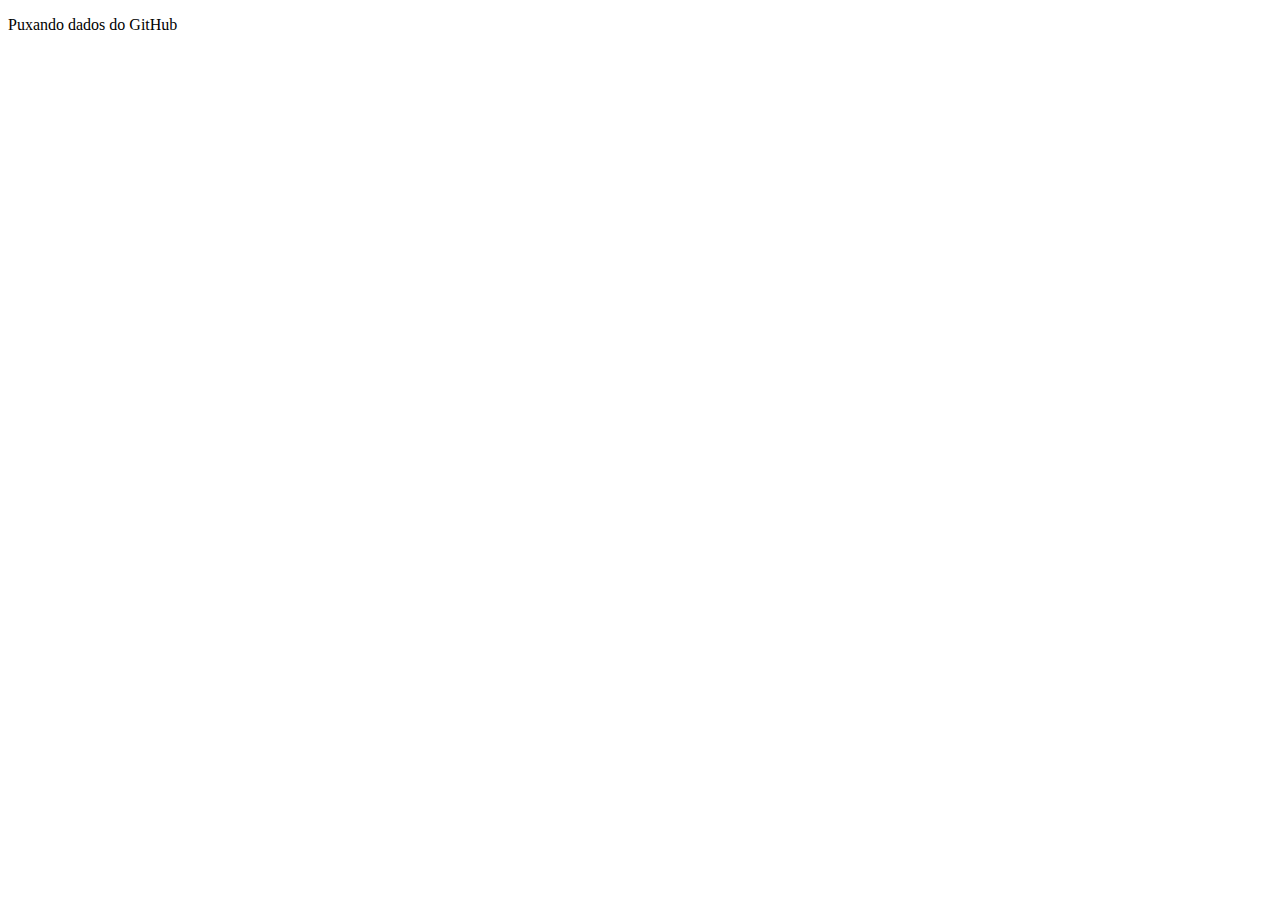
<file: index.html>
<!DOCTYPE html>
<html lang="pt-br">
  <head>
    <meta charset="UTF-8" />
    <meta name="viewport" content="width=device-width, initial-scale=1.0" />

    <title>Assincronia e Fetch</title>
  </head>
  <body>
    <p>Puxando dados do GitHub</p>

    <script src="script.js"></script>
  </body>
</html>
</file>
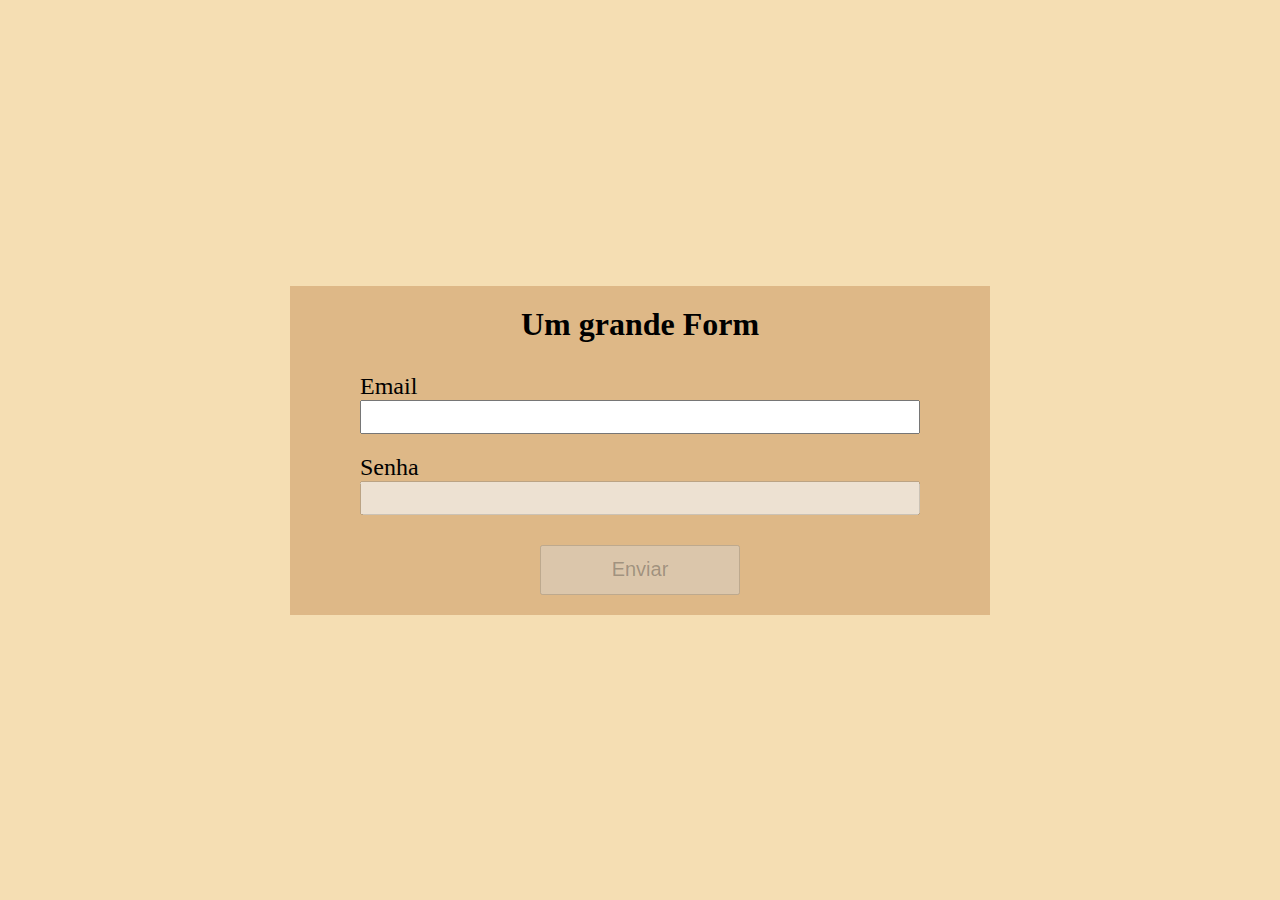
<file: mini-form/index.html>
<!DOCTYPE html>
<html lang="pt-br">
  <head>
    <meta charset="UTF-8" />
    <meta name="viewport" content="width=device-width, initial-scale=1.0" />

    <link rel="stylesheet" href="style.css" />

    <title>Teste de Form</title>
  </head>
  <body>
    <div class="container">
      <form id="formulario">
        <h1 id="titulo">Um grande Form</h1>
        <div class="entrada">
          <label for="email">Email</label>
          <input type="email" id="email" required />
        </div>
        <div class="entrada">
          <label for="senha">Senha</label>
          <input type="password" id="senha" required disabled/>
        </div>
        <button type="submit" id="butao" disabled>Enviar</button>
      </form>

      <div id="telinha" class="esconder">
        <p id="espacoEmail"></p>
        <p id="espacoSenha"></p>
      </div>
    </div>

    <script src="script.js"></script>
  </body>
</html>
</file>
<file: mini-form/style.css>
* {
    margin: 0;
    padding: 0;
}

.container {
    height: 100vh;
    width: 100%;

    display: flex;
    flex-direction: column;
    align-items: center;
    justify-content: center;

    background-color: wheat;
}

.container h1 {
    margin-bottom: 30px;
}

form {
    width: 700px;

    display: flex;
    flex-direction: column;
    align-items: center;

    padding-top: 20px;
    padding-bottom: 20px;

    background-color: burlywood;
}

form .entrada {
    width: 80%;

    display: flex;
    flex-direction: column;

    margin-bottom: 20px;

    font-size: 24px;
}

form .entrada input {
    height: 30px;

    padding-left: 10px;
    padding-right: 10px;

    outline: none;

    font-size: 20px;
}

form button {
    height: 50px;
    width: 200px;

    margin-top: 10px;

    font-size: 20px;
}

#telinha {
    flex-direction: column;
    align-items: center;
    justify-content: space-evenly;

    width: 250px;
    height: 250px;

    background-color: burlywood;

    margin-top: 20px;

    font-size: 24px;
}

.exibir {
    display: flex;
}

.esconder {
    display: none;
}
</file>
